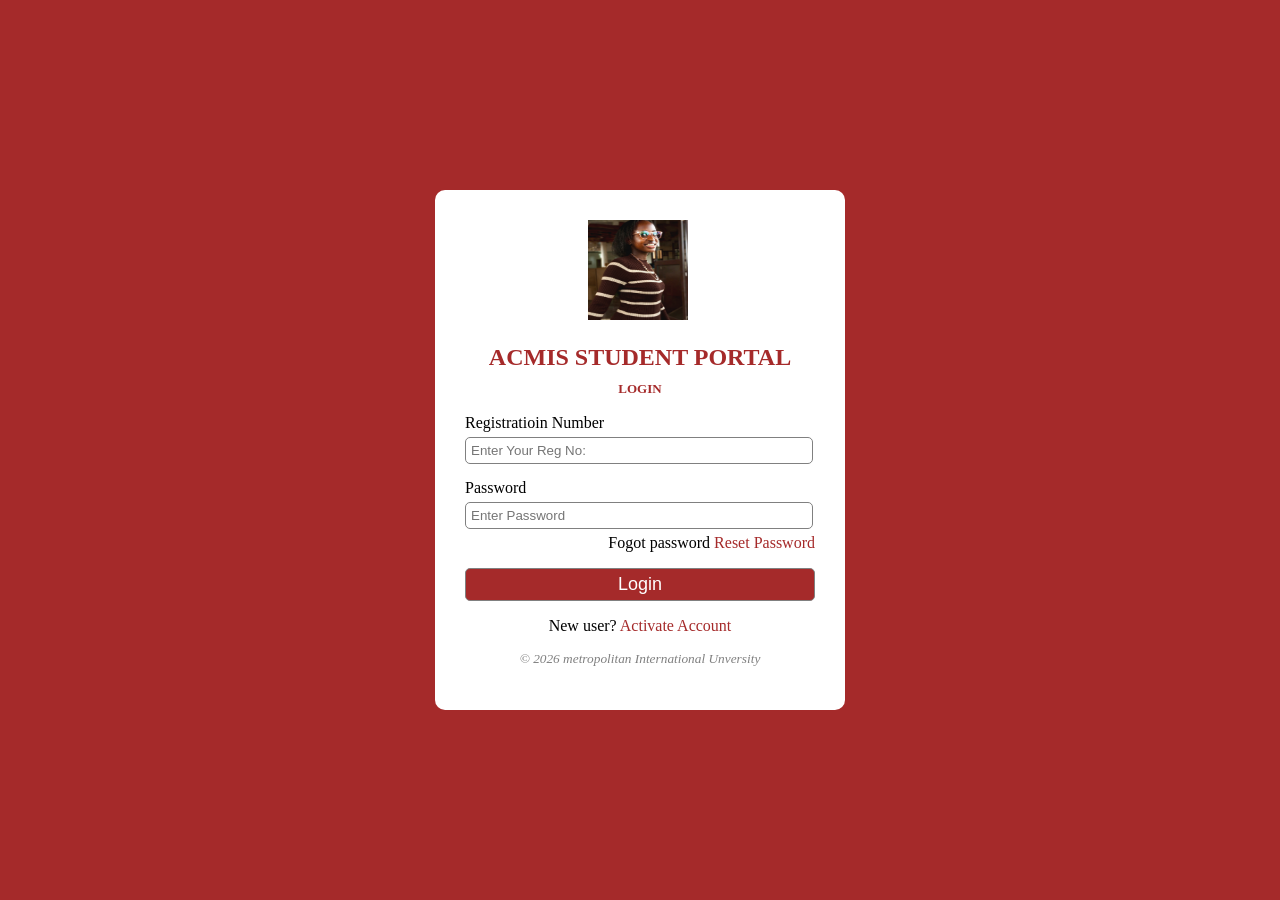
<file: index.html>
<!DOCTYPE html>
<html lang="en">
<head>
    <meta charset="UTF-8">
    <meta http-equiv="X-UA-Compatible" content="IE=edge">
    <meta name="viewport" content="width=device-width, initial-scale=1.0">
    <title>Login </title>
    <link rel="stylesheet" href="login.css">
</head>
<body>
   <div class="login-container">
    <div class="logo-img">
      <img src="image1.png" width="100px"  height="100px" alt="logo">
     </div>
    <h2>ACMIS STUDENT PORTAL</h2>
     <h4>LOGIN</h4>
    
     <label>Registratioin Number</label>
     <input type="text" placeholder="Enter Your Reg No:" required>
     <label>Password</label>
     <input type="password" placeholder="Enter Password"required>
     <p class="passFogot">Fogot password<a href="reset.html" style="text-decoration: none; color:brown;"> Reset Password</a></p>
     <button>Login </button>
     <p>New user?<a  href="account.html" style="text-decoration: none; color:brown;">
       Activate Account</a></p>
     <p class="footer-note">&copy 2026 metropolitan International Unversity</p>
   </div>
</body>
</html>
</file>
<file: login.css>
body{
    background-color: brown;
    display: flex;
    justify-content: center;
    align-items: center;
    min-height: 100vh;
    margin: 0;
}
.login-container{
background-color: white;
border-radius: 10px;
width: 350px;
padding: 30px;

}
.logo-img{
    margin-left: 35%;
}
h2{
    text-align: center;
    color: brown;
}
h4{
    text-align: center;
    color: brown;
    font-size: small;
    margin-top: -10px;
}
label{
    display: block;
    margin-bottom: 5px;
}
input[type="text"],
input[type="password"]
{
    width: 96%;
    padding: 5px;
    border: 1px double gray;
    border-radius: 5px;
    margin-bottom: 15px;
}
.passFogot{
    text-align: right;
    margin-top: -10px;
}
button{
    width: 100%;
    padding: 5px;
    border: 1px double gray;
    border-radius: 5px;
    background-color: brown;
    color: white; 
    font-size: large;
}
p{
    text-align: center;
}
.a{
    color: brown;
}


.footer-note{
    color: gray;
    font-size: smaller;
    font-style: italic;
}
</file>
